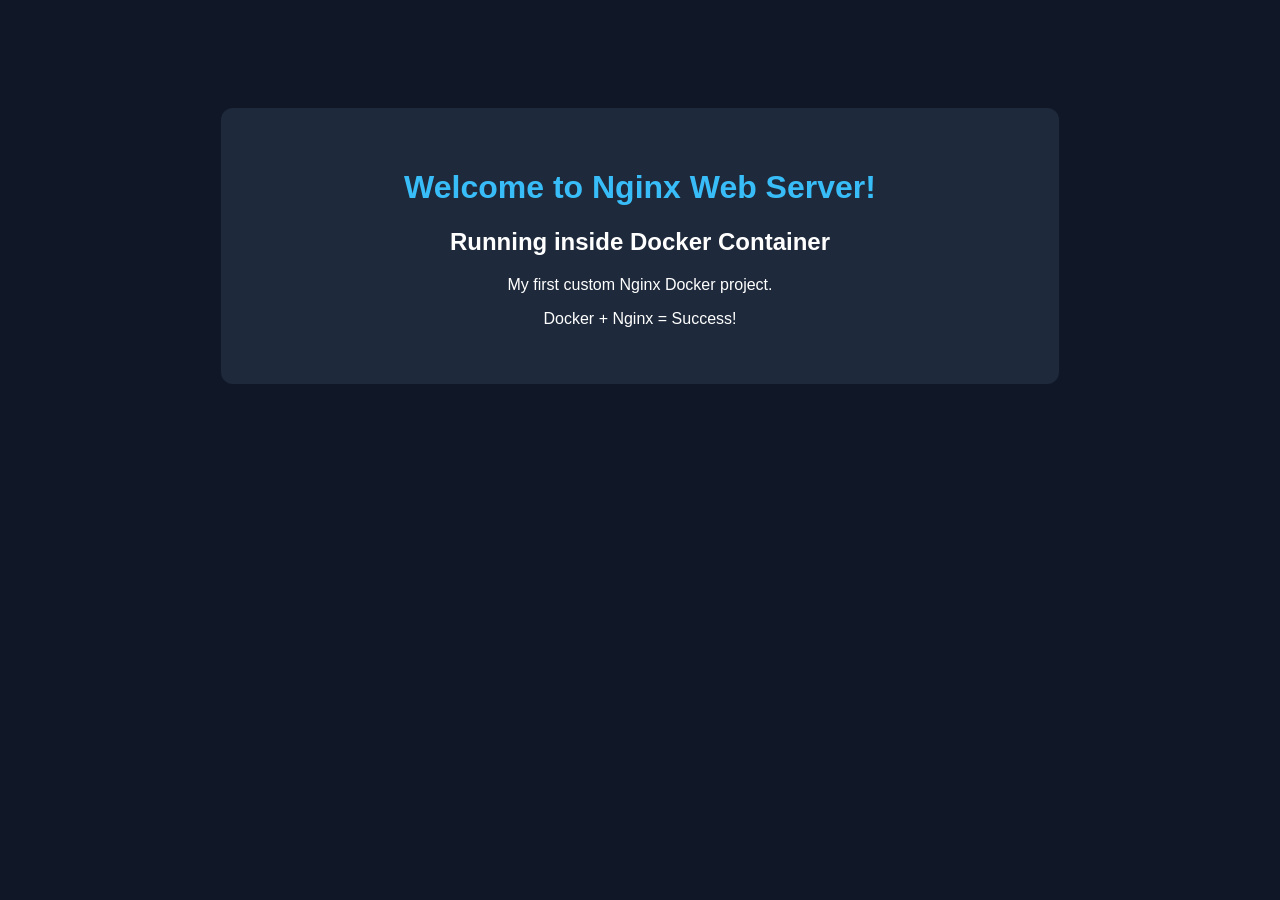
<file: Docker-Projects/04-Nginx-Web-Server/html/index.html>
<!DOCTYPE html>
<html>
<head>
    <title>My Docker Nginx Server</title>

    <style>
        body {
            font-family: Arial, sans-serif;
            background: #101827;
            color: white;
            text-align: center;
            padding-top: 100px;
        }

        h1 {
            color: #38bdf8;
        }

        .container {
            background: #1e293b;
            padding: 40px;
            margin: auto;
            width: 60%;
            border-radius: 12px;
        }
    </style>
</head>

<body>

    <div class="container">
        <h1>Welcome to Nginx Web Server!</h1>

        <h2>Running inside Docker Container</h2>

        <p>My first custom Nginx Docker project.</p>

        <p>Docker + Nginx = Success!</p>
    </div>

</body>
</html>
</file>
